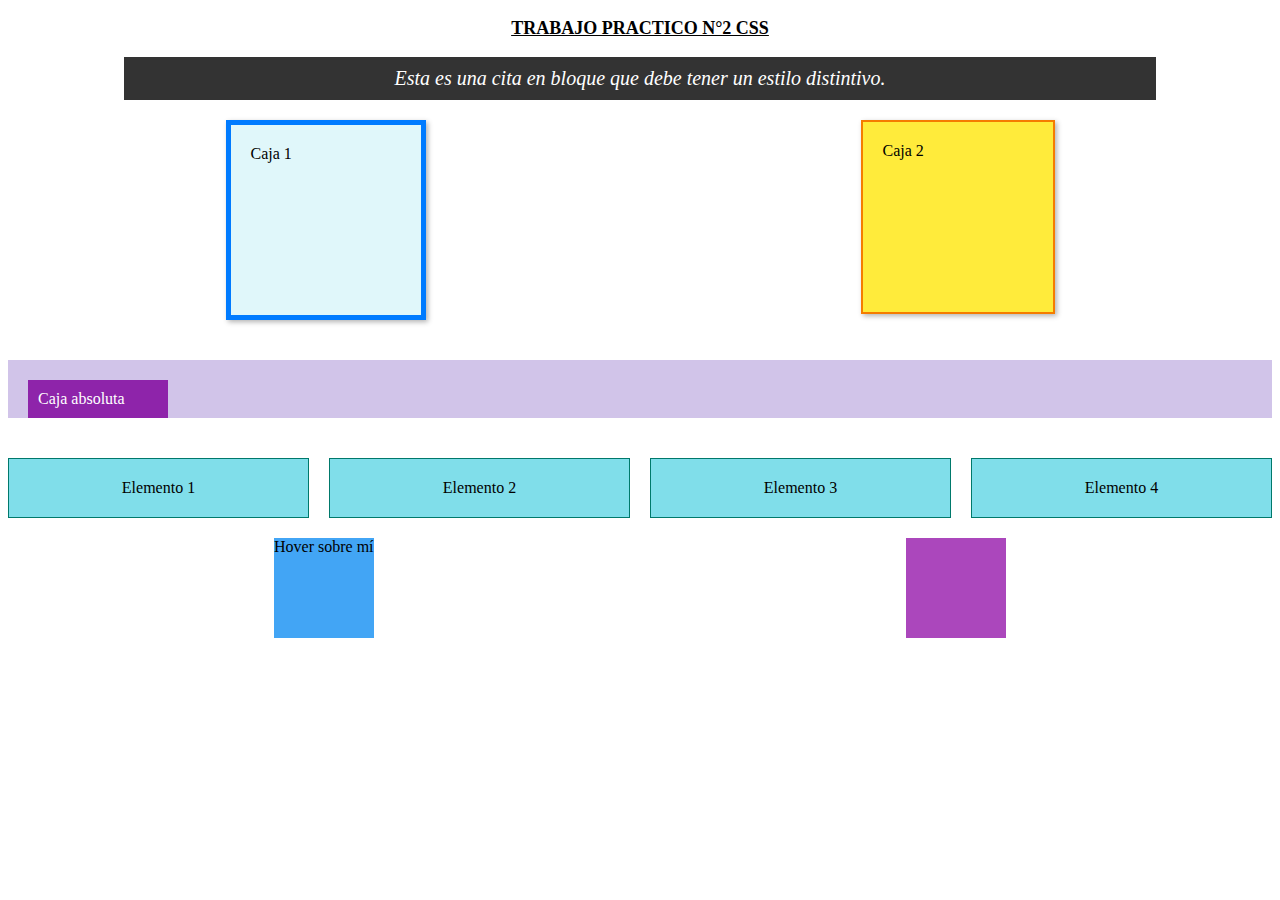
<file: tp2/index.html>
<!DOCTYPE html>
<html lang="es">
<head>
    <meta charset="UTF-8">
    <meta name="viewport" content="width=device-width, initial-scale=1.0">
    <title>Trabajo Práctico CSS</title>
    <link rel="stylesheet" href="index.css">
</head>
<body>

    <!-- Cabecera de la página -->
    <header>
        <p>Trabajo Practico N°2 CSS</p>
        <blockquote>
            Esta es una cita en bloque que debe tener un estilo distintivo.
        </blockquote>
    </header>

    <!-- Propiedades de caja en CSS -->
    <section class="cajas">
        <div class="caja caja-1">Caja 1</div>
        <div class="caja caja-2">Caja 2</div>
    </section>

    <!-- Posición relativa y absoluta -->
    <section class="posicion">
        <div class="relativo">
            Contenedor relativo
            <div class="absoluto">Caja absoluta</div>
        </div>
    </section>

    <!-- Grid layout -->
    <section class="grid-container">
        <div class="grid-item">Elemento 1</div>
        <div class="grid-item">Elemento 2</div>
        <div class="grid-item">Elemento 3</div>
        <div class="grid-item">Elemento 4</div>
    </section>

    <!-- Animaciones en CSS -->
    <section class="animaciones">
        <div class="animacion">Hover sobre mí</div>
        <div class="mover"></div>
    </section>

</body>
</html>
</file>
<file: tp2/index.css>
/* Cabecera de la página */
header p {
    font-size: 18px;
    text-align: center;
    text-transform: uppercase;
    text-decoration: underline;
    font-weight: bold;
}

header blockquote {
    font-size: 20px;
    text-align: center;
    font-style: italic;
    background-color: #333;
    padding: 10px;
    margin: 10px auto;
    width: 80%;
    color: #fff;
}

/* Propiedades de Caja en CSS */
.cajas {
    display: flex;
    justify-content: space-around;
    margin: 20px 0;
}

.caja {
    width: 150px;
    height: 150px;
    padding: 20px;
    background-color: #f4f4f4;
    border: 1px solid #ccc;
    box-shadow: 2px 2px 5px rgba(0, 0, 0, 0.3);
}

.caja-1 {
    border: 5px solid #007bff;
    background-color: #e0f7fa;
}

.caja-2 {
    border: 2px solid #f57c00;
    background-color: #ffeb3b;
}

/* Posicionamiento Relativo y Absoluto */
.posicion {
    margin: 40px 0;
}

.relativo {
    position: relative;
    background-color: #d1c4e9;
    padding: 20px;
    margin-bottom: 40px;
}

.absoluto {
    position: absolute;
    top: 20px;
    left: 20px;
    background-color: #8e24aa;
    color: white;
    padding: 10px;
    width: 120px;
}

/* Grid layout */
.grid-container {
    display: grid;
    grid-template-columns: repeat(auto-fit, minmax(150px, 1fr));
    gap: 20px;
    margin: 20px 0;
}

.grid-item {
    background-color: #80deea;
    padding: 20px;
    text-align: center;
    border: 1px solid #00796b;
}

/* Animaciones */
.animaciones {
    display: flex;
    justify-content: space-around;
    margin-top: 20px;
}

.animacion {
    width: 100px;
    height: 100px;
    background-color: #42a5f5;
    transition: background-color 0.5s ease;
}

.animacion:hover {
    background-color: #1e88e5;
}

.mover {
    width: 100px;
    height: 100px;
    background-color: #ab47bc;
    animation: moverIzquierdaDerecha 3s infinite alternate;
}

@keyframes moverIzquierdaDerecha {
    from {
        transform: translateX(0);
    }
    to {
        transform: translateX(200px);
    }
}

/* Media Queries para pantallas pequeñas */
@media (max-width: 768px) {
    body {
        background-color: #fafafa;
    }

    header p {
        font-size: 16px;
    }

    header blockquote {
        font-size: 18px;
        width: 90%;
    }

    .grid-container {
        padding: 10px;
    }
}
</file>
